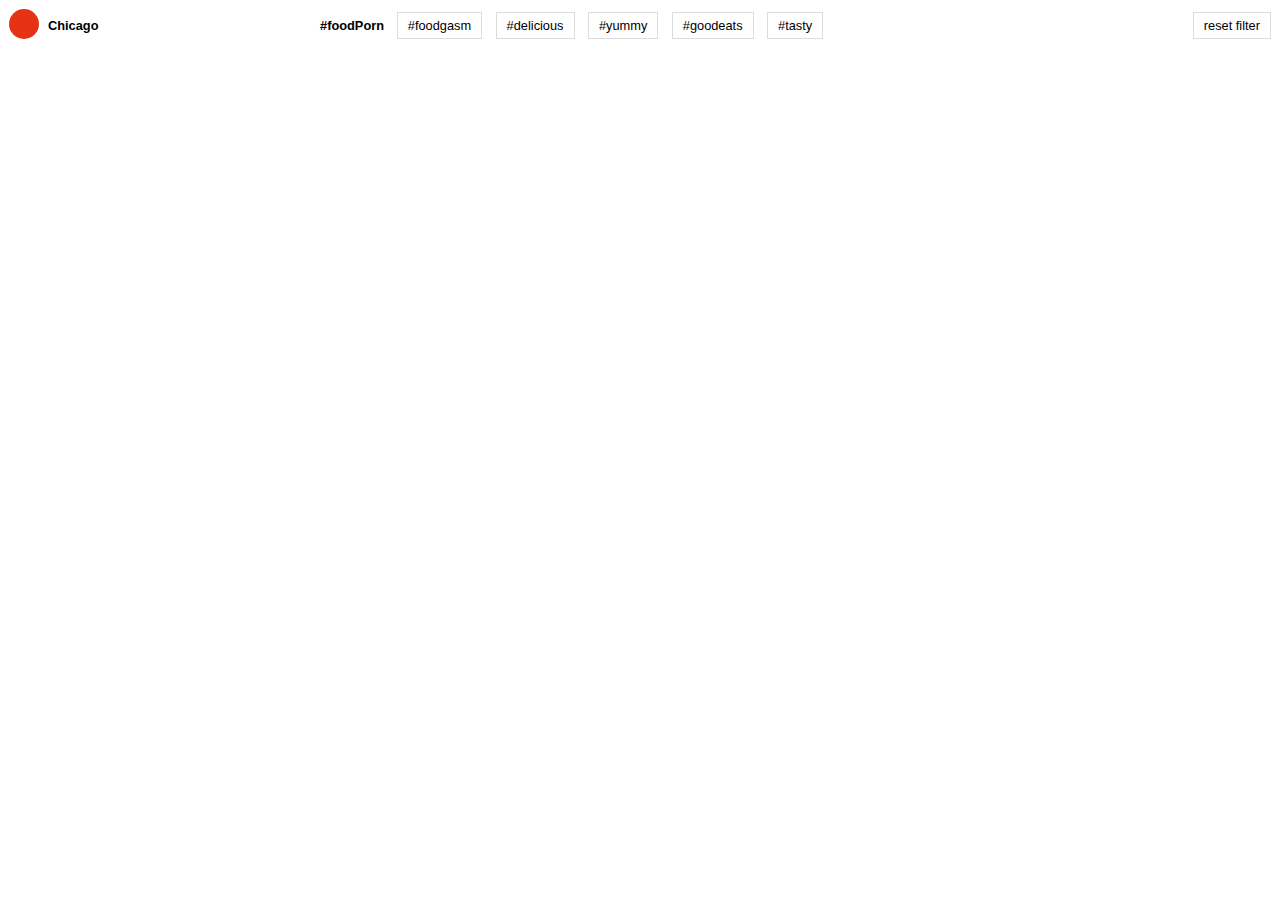
<file: home.html>
<!doctype html>
<html>
<head>
    <meta charset="utf-8">
    <title>Chicago Food Porn</title>
    <link rel="stylesheet" href="style.css"/>
    <link href='https://fonts.googleapis.com/css?family=Fjalla+One|Passion+One:400,700|Anton' rel='stylesheet' type='text/css'>
    <link rel="stylesheet" href="http://cdn.leafletjs.com/leaflet-0.7.1/leaflet.css" />
  
    
</head>
<body>
    <div id="container">
        
        <div id="header">
            <div id="left">
                <img src="circle.svg"> 
                <p>Chicago </p> <p class="foodPorn">#foodPorn</p>
            </div>
            
            <div id="right">
                <button class="tag" id="foodgasm">#foodgasm</button>
                <button class="tag" id="delicious">#delicious</button>
                <button class="tag" id="yummy">#yummy</button>
                <button class="tag" id="goodeats">#goodeats</button>
                <button class="tag" id="tasty">#tasty</button>
                <button class="tag" id="all">reset filter</button>
                
            </div>
        </div>
 
        
        <div id="map">
        </div>
        
        <div id="gallery">
        </div>
        


    
    <script src="https://code.jquery.com/jquery-1.10.2.js"></script>
        <script src="lib/underscore.js"></script>
    <script src="//d3js.org/d3.v3.min.js" charset="utf-8"></script>
    <script src="http://d3js.org/queue.v1.min.js"></script>
    <script src="lib/crossfilter/crossfilter.js"></script>
    <script type="text/javascript" src="//cdn.leafletjs.com/leaflet-0.7.1/leaflet.js"></script>
    <script src='//api.tiles.mapbox.com/mapbox.js/plugins/leaflet-omnivore/v0.3.1/leaflet-omnivore.min.js'></script>
    <script src="script.js"></script>
</body>
</html>
</file>
<file: style.css>
/*
available fonts{
    font-family: 'Fjalla One', sans-serif;
    font-family: 'Passion One', cursive;
    font-family: 'Anton', sans-serif;
}
*/

html,body{
    font-family: 'helvetica';
    margin:0;
}
a{
    text-decoration: none;
    color:#000000;
}


#container{
    width:100vw;
    height:100vh;
    margin-left: auto;
    margin-right: auto; 
}

/*title bar*/
#header{
    width:100%;
    height:7%;
}
#header p{
    font-size:.8em;
    margin-top:18px;
}
#left{
    float:left;
    width:30%;
    height:100%;
}
#left img{
    height:30px;
    float:left;
    margin: 9px 9px 0px 9px;
}
#left p{
    font-weight: 700;
    float:left;
}
#left p.foodPorn{
    float:right;
}


/*buttons*/
#right{
    width:69%;
    height:100%;
    float:right;
}
#right button{
	border:1px solid #dcdcdc;
	display:inline-block;
	cursor:pointer;
    background-color: white;
	font-size:.8em;
	padding:5px 10px;
	text-decoration:none;
	text-shadow:0px 1px 0px #ffffff;
    margin-top:12px;
    margin-right:9px;
}
#right button:hover{
    background-color:#f6f6f6;
    
}
#right button:active {
	position:relative;
	top:1px;
    border:none;
}
#right button:focus {
	outline-color:#ccc;
}
#all{
    float:right;
}


/*Chicago map*/
#map{
    width:30%;
    height:93%;
    float:left;
}

/*post gallery*/
#gallery{
    width:69%;
    height:93%;
    float:right;
    overflow:scroll;
}
.post{
    float:left;
    width:50%;
    height:auto;
}
</file>
